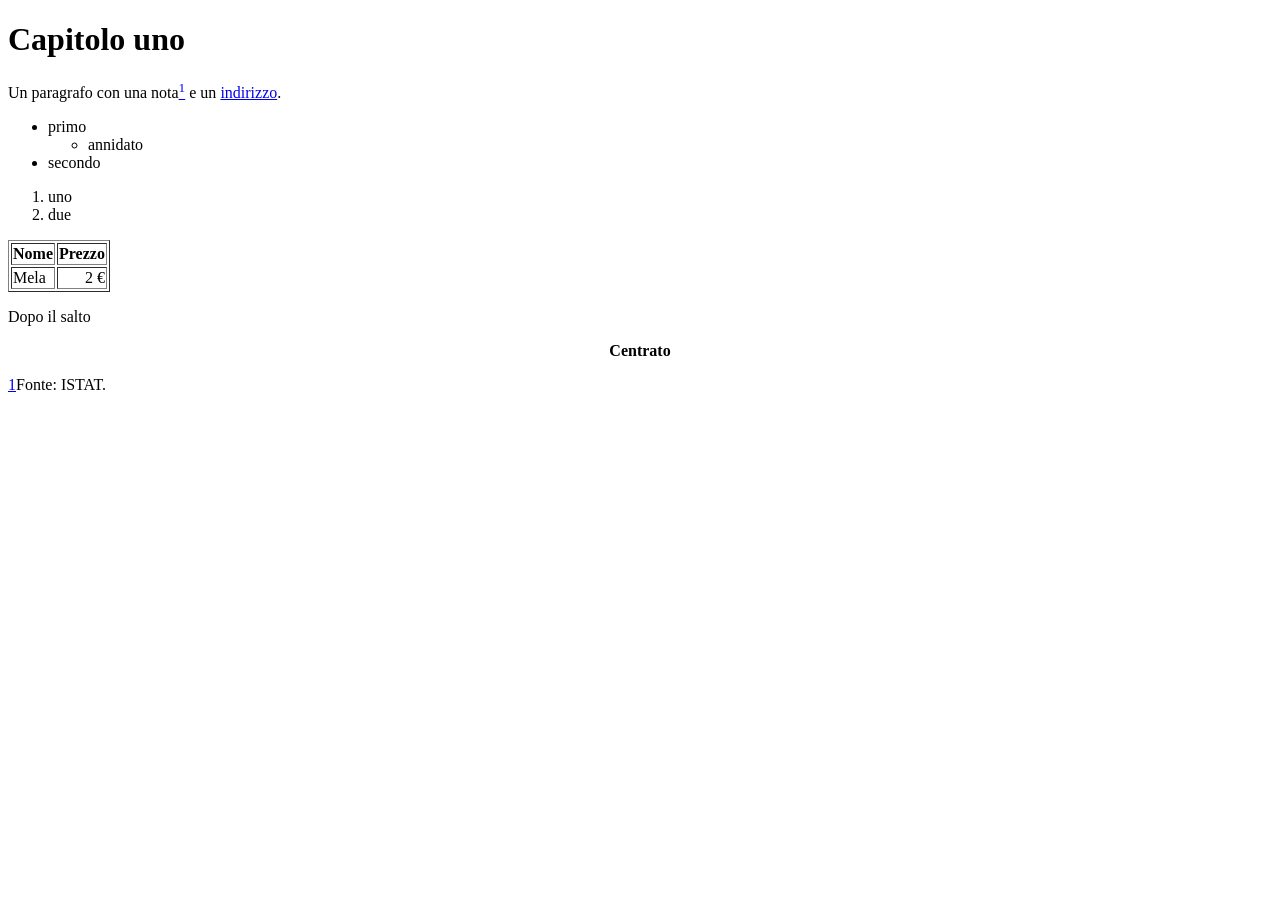
<file: crates/varium-core/tests/fixtures/libreoffice-listes.html>
<!DOCTYPE html>
<html lang="it"><head><meta charset="utf-8"><title>Liste di prova</title></head>
<body lang="it">
<h1>Capitolo uno</h1>
<p>Un paragrafo con una nota<a class="sdfootnoteanc" name="sdfootnote1anc" href="#sdfootnote1sym"><sup>1</sup></a> e un <a href="mailto:info@varium.fr">indirizzo</a>.</p>
<ul>
<li>primo
<ul><li>annidato</li></ul>
</li>
<li>secondo</li>
</ul>
<ol>
<li>uno</li>
<li>due</li>
</ol>
<table border="1">
<tr><th>Nome</th><th align="right">Prezzo</th></tr>
<tr><td>Mela</td><td align="right">2 €</td></tr>
</table>
<p style="page-break-before: always">Dopo il salto</p>
<p align="center"><b>Centrato</b></p>
<div id="sdfootnote1"><p class="sdfootnote"><a class="sdfootnotesym" name="sdfootnote1sym" href="#sdfootnote1anc">1</a>Fonte: ISTAT.</p></div>
</body></html>
</file>
